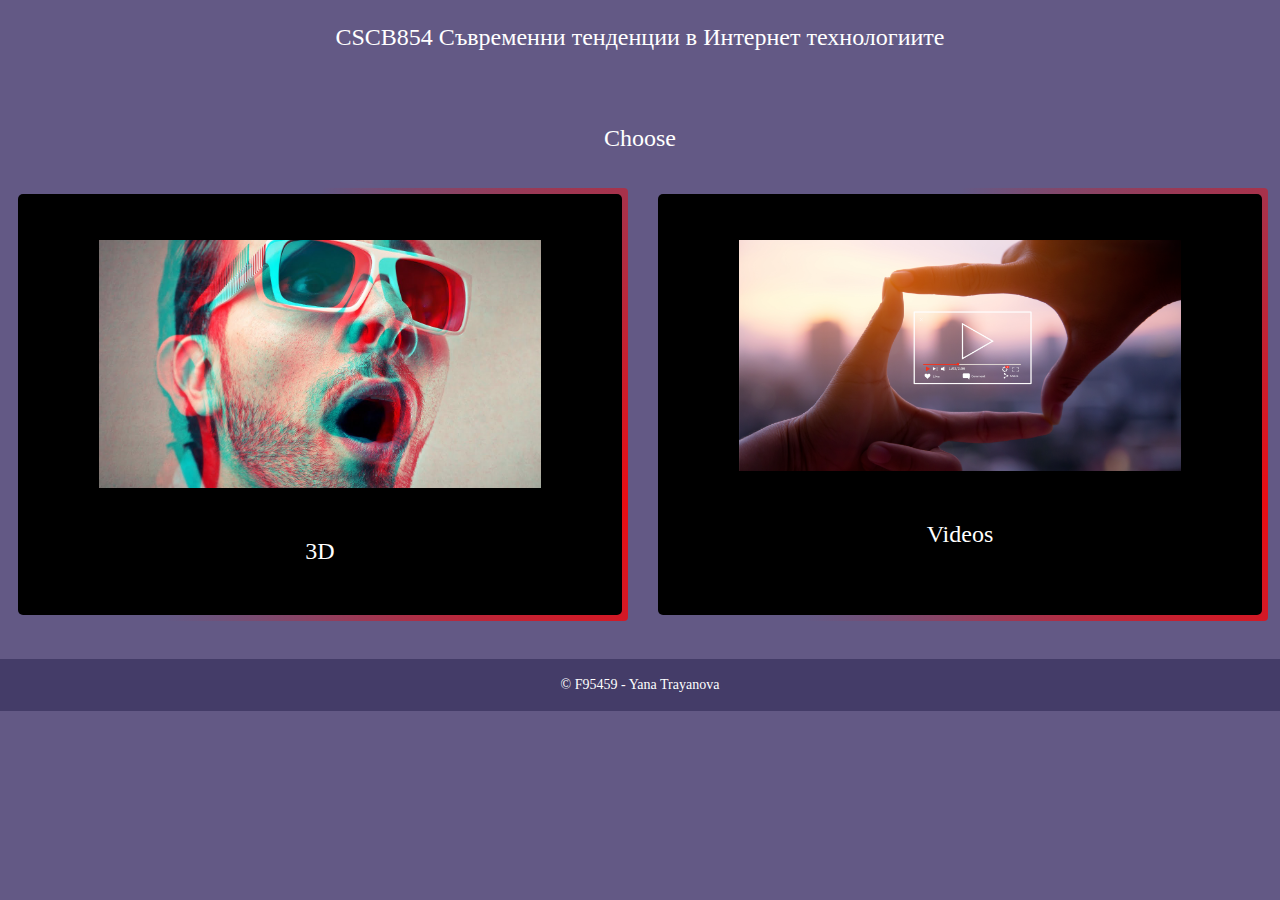
<file: index.html>
<!DOCTYPE html>
<html lang="en", lang="bg">
<head>
    <meta charset="UTF-8">
    <meta http-equiv="X-UA-Compatible" content="IE=edge">
    <meta name="viewport" content="width=device-width, initial-scale=1.0">
    <title>Project - 95459</title>
    
    <link rel="stylesheet" href="style.css" />
</head>

<!-- GRID LAYOUT -->
<body>
    <section name="main" id="main">
        <div class="header">
            <p>CSCB854 Съвременни тенденции в Интернет технологиите</p>
        </div>
    </section>

    <section name="menu" id="menu">
        <p>Choose</p>
        <div class="pic"> 

            <div class="border_frame">
                <a href="3D.html">
                    <img src="images/maxresdefault.jpg">
                    <p>3D</p>
                </a>
            </div>

            <div class="border_frame">
                <a href="video.html">
                    <img src="images/digital-video-advertising-61cbfa8047963-sej.png">
                    <p>Videos</p>
                </a>
            </div>
            
        </div>
    </section>

    <footer class="footer">
        <article class="copyright">
            <p>&copy; F95459 - Yana Trayanova</p>
        </article>
    </footer>
    
    
</body>
</html>
</file>
<file: style.css>
:root {
    --text_color: white;
    --align_text: center;
    --background: #635985;
    --footer_color: #443C68;
    --button_hovor: #393053;
}

@keyframes rotate { /* for border frame line */
	100% {
		transform: rotate(1turn);
	}
}

body{
    background: var(--background);
    color: var(--text_color);
    text-align: var(--align_text);
    font-size: 24px;
    width: auto;
    height: auto;
    margin: auto;
    padding: auto;
    overflow: auto; 
}

main{
    padding: auto;
    margin: auto;
}

#menu{
    padding-top:2%;
    padding-bottom: 2%;
}

a{
    text-decoration: none;
}
/* Image */
.pic{
    width: 100%;
    display: grid;
    grid-template-columns: 1fr 1fr;
}

.pic p{
    color: var(--text_color);
}

img{
    width: 80%;
    align-items: center;
    padding: 20px;
}

/* Border Frame */
.border_frame{
    position: relative;
	width: auto;
	height: auto;
	margin: 12px;
	border-radius: 4px;
	overflow: hidden;
	padding: 2rem;
}

.border_frame::before {
    content: '';
    position: absolute;
    z-index: -2;
    left: -50%;
    top: -50%;
    width: 200%;
    height: 200%;
    background-color: #ffffff00;
    background-repeat: no-repeat;
    background-position: 0 0;
    background-image: conic-gradient(transparent, rgba(255, 0, 0, 0.856), transparent 60%);
    animation: rotate 12s linear infinite;
}

.border_frame::after {
    content: '';
    position: absolute;
    z-index: -1;
    left: 6px;
    top: 6px;
    width: calc(100% - 12px);
    height: calc(100% - 12px);
    background: rgb(0, 0, 0);
    border-radius: 5px;
}

/* Footer */
.copyright {
    width:100%;
    color: var(--text_color);
    background-color: var(--footer_color);
    font-size: 14px;
    padding: 4px 0;
    position:inherit;
    text-align: center;
}

/* Button */
button{
    background-color: #18122B;
    border: none;
    color: var(--text_color);
    padding: 16px 32px;
    text-align: center;
    text-decoration: none;
    display: inline-block;
    font-size: 16px;
    margin: 4px 2px;
    transition-duration: 0.4s;
    cursor: pointer;
}

button:hover {
    background-color: var(--button_hovor);
    color: var(--text_color);
}

/* Video */
.vidBox{
    padding: 180px;
    margin: 180px;
    list-style: none;
    display: flex;
}

video{
    width: 680px;
    height: 480px;
}


/* RESP */
@media all and (max-width: 1366px) and (max-height: 768px){
    body{
        text-align: center;
    }

    #menu{
        display: flex;
        flex-direction: column;
        align-items: center;
    }

    img{
        padding: 4px 0;
        float: left;
        width: 50%;
    }

    .pic{
        width: 50%;
        display: grid;
        grid-template-columns: 1fr;
        grid-template-rows: 1fr;
        align-items: center;
    }
    #videCont{  
        transform: translate(-50%, -50%);
        position: absolute;
        top: 83%;
        left: 50%;
    }

    video{
        display: flex;
        justify-content: center;
    }

    #model-container{
        width: 30%;
        height: 50%;
    }

}
</file>
